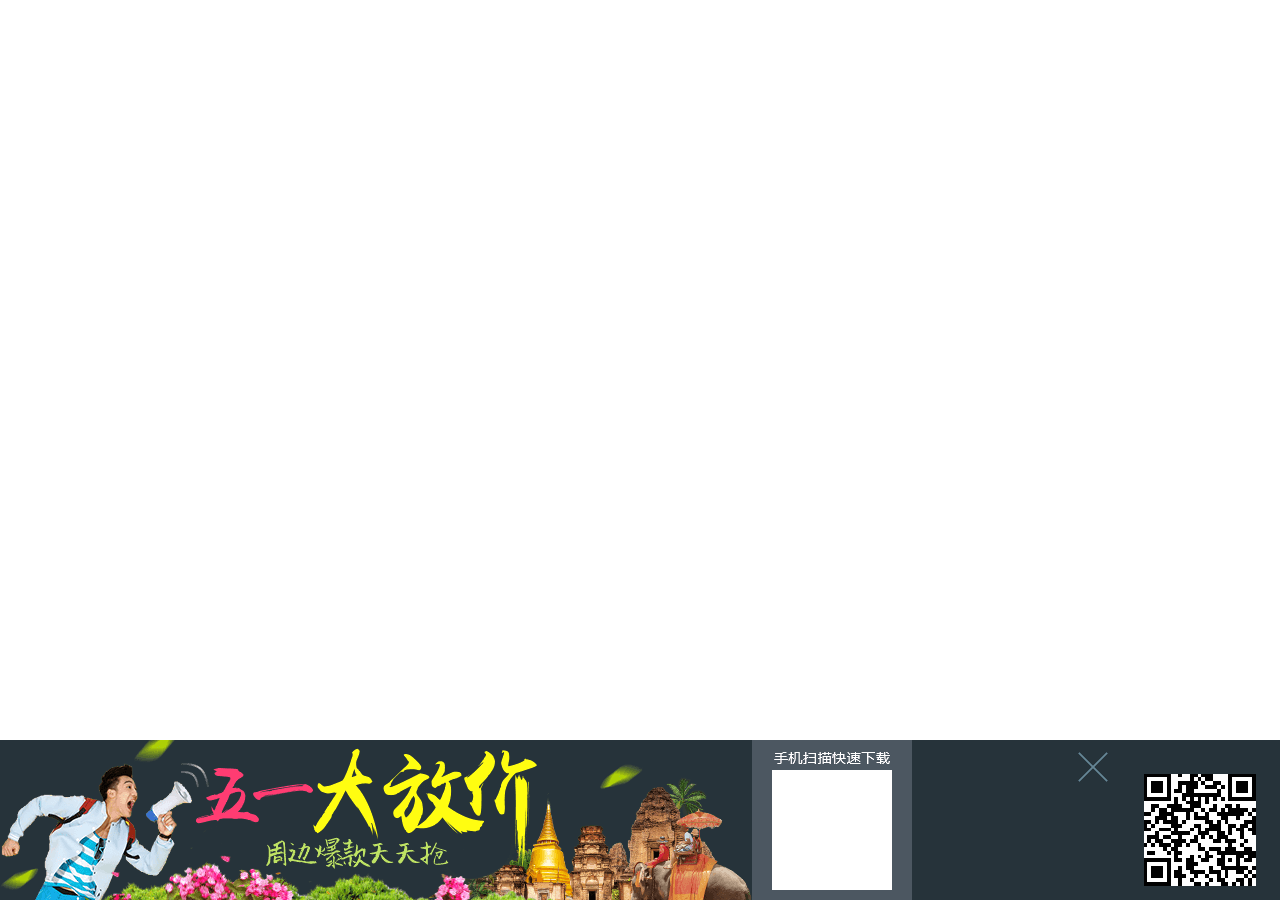
<file: 12.html>
<!DOCTYPE html>
<html>
<head lang="en">
    <meta charset="UTF-8">
    <title></title>
    <style>
        html, body {
            margin: 0;
            padding: 0;
        }

        #showT {
            height: 160px;
            /* background:url(images/jeWkqj.png)no-repeat center;*/
            background-color: rgba(0, 15, 23, .85);
            margin: 0;
            padding: 0;
            width: 0;
            position: absolute;
            bottom: 0;
            transition: all 1s ease-in-out 1s;
        }
        .box{
            position: relative;
            width:912px;
            margin:0 auto;
          /*  visibility: hidden;*/
            transition: all 1s ease-in-out 1s;
        }
        .pic {
            position: absolute;
            width: 912px;
            left:0;
            top:0;
            height: 160px;
        }

        .show_IMG {
            width: 112px;
            height: 112px;
            position: absolute;
            right: 24px;
            top: 34px;
        }

        .btn {
            width: 30px;
            height: 30px;
            position: absolute;
            right: 172px;
            top: 12px;
            transition: 0.3s;
        }

        .img1 {
            width: 137px;
            height: 138px;
            position: absolute;
            left: -113px;
            top: 0;
            visibility: hidden;
        }

        .btn:hover {
            transform: rotate(360deg);
            -webkit-transform: rotate(360deg);
        }
    </style>
</head>
<body>
<div id="showT">
    <div class="box">
        <div class="pic">
            <img src="images/jeWkqj.png">
        </div>
        <div class="show_IMG">
            <img src="images/download.png">
        </div>
    </div>


    <img class="img1" src="images/GVkOQL.png">

    <div class="btn">
        <img class="img4" src="images/cSylHa.png">
    </div>
</div>
</body>
</html>
<script>
    window.onload = function () {
        var s = document.querySelector("#showT");
        var close = document.querySelector(".btn");
        var qi = document.querySelector(".img1");
        var box = document.querySelector(".box");
        s.style.width = "100%";

        box.style.width="100%";
       /* box.style.width="100%";*/
        close.onclick = function () {
            s.style.width = "0px";
            /*box.style.width = "0px";*/
            s.webkitTransition = "0.6s";
            /*box.webkitTransition = "0.6s";*/
            window.setTimeout(function () {
                qi.style.visibility = "visible";

            }, 3000);
        }
        qi.onclick = function () {
            s.style.width = "100%";
            s.webkitTransition = "0.6s";
            /*box.style.width = "100%";
            box.webkitTransition = "0.6s";*/
            qi.style.visibility = "hidden";
        }
    }
</script>
</file>
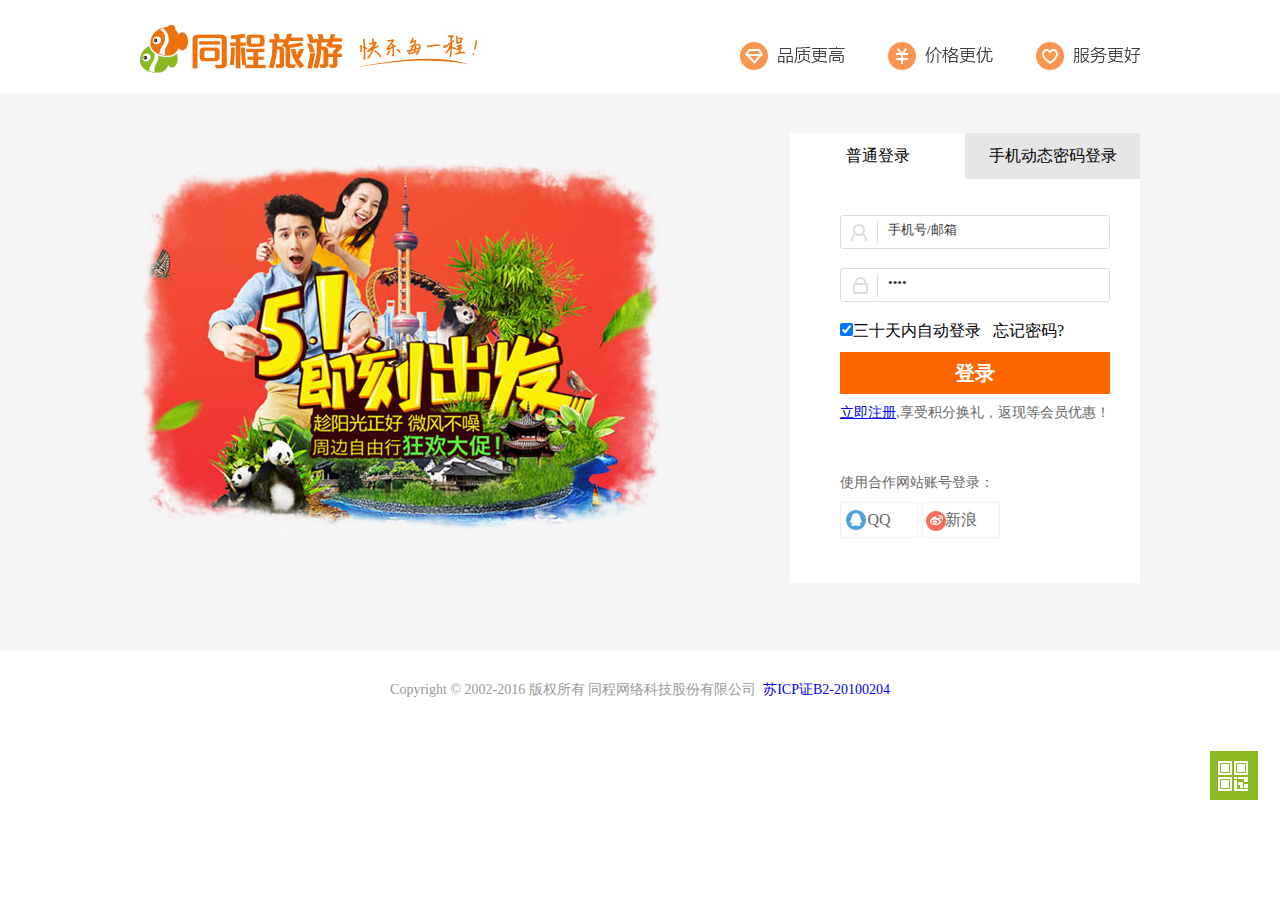
<file: login.html>
<!DOCTYPE html>
<html>
<head lang="en">
    <meta charset="UTF-8">
    <title></title>
    <link rel="stylesheet" href="css/login.css">
</head>
<body>
<div id="login">
    <div class="header">
        <div class="logo1">
            <a href="index.html"><img src="images/login/dl20151231102024.png"></a>
        </div>
        <div class="logo2">
            <img src="images/login/infoBar1.png">
        </div>
    </div>
    <div class="con_box">
        <div class="content">
            <div class="bigpic">
                <img src="images/login/grD7Qo.jpg">
            </div>
            <div class="sign_in tfbox">
                <div class="login_tab">
                    <ul>
                        <li class="selected">普通登录</li>
                        <li>手机动态密码登录</li>
                    </ul>
                </div>
                <div>
                    <div class="lt">
                        <div class="input1 selected">
                            <div>
                                <div class="boo">
                                    <div class="squre fm">
                                        <i></i>
                                        <input type="text" value="手机号/邮箱">
                                    </div>
                                    <div class="squre fm">
                                        <i class="i2"></i>
                                        <input type="password" value="输入密码">
                                    </div>
                                    <input
type="checkbox" checked>三十天内自动登录
                                    <a>&nbsp;&nbsp;忘记密码?</a>
                                    <button class="btn">登录</button>
                                </div>
                                <div class="foo">
                                    <a href="#">立即注册</a><span>,享受积分换礼，返现等会员优惠！</span>
                                </div>
                            </div>
                            <div class="end">
                                <p>使用合作网站账号登录：</p>
                                <a href="#">QQ</a>
                                <a href="#" class="a2">新浪</a>
                            </div>
                        </div>
                        <div class="input1 ">
                            <div>
                                <div class="boo">
                                    <div class="squre fm">
                                        <i></i>
                                        <input type="text" value="手机号">
                                    </div>
                                    <div class="sq fm">
                                        <input type="text" value="验证码">
                                        <span><img src="images/login/ValidCode.png"></span>
                                    </div>
                                    <div class="sq fm">
                                        <i class="i2"></i>
                                        <input type="password" value="动态密码">
                                        <button class="btn1">获取手机动态密码</button>
                                    </div>
                                    <input type="checkbox" checked>三十天内自动登录
                                    <a>&nbsp;&nbsp;忘记密码?</a>
                                    <button class="btn">登录</button>
                                </div>
                                <div class="foo">
                                    <a href="#">立即注册</a><span>,享受积分换礼，返现等会员优惠！</span>
                                </div>
                            </div>
                            <div class="end1">
                                <p>使用合作网站账号登录：</p>
                                <a href="#">QQ</a>
                                <a href="#" class="a2">新浪</a>
                            </div>
                        </div>
                    </div>
                </div>
            </div>
        </div>
        <div class="ewm">
            <div class="div">
                <div class="p1">
                    <img src="images/login/26903016.png">
                    <p>立刻扫描二维码旅游问题全搞定</p>
                </div>

            </div>
        </div>
        <div class="arrow" id="goTop">
        </div>
        <div class="pr">
            <em></em><span id="promoted"></span>
        </div>

    </div>

    <div class="footer">
        Copyright&nbsp;©&nbsp;2002-2016&nbsp;版权所有&nbsp;同程网络科技股份有限公司&nbsp;
        <a  href="#" class="icp_num">苏ICP证B2-20100204</a>
    </div>
</div>
</body>
</html>
<script src="js/utils.js"></script>
<script src="js/DOM.js"></script>
<script src="js/tab.js"></script>
<script src="js/goTop.js"></script>
<script src="js/formverify.js"></script>
</file>
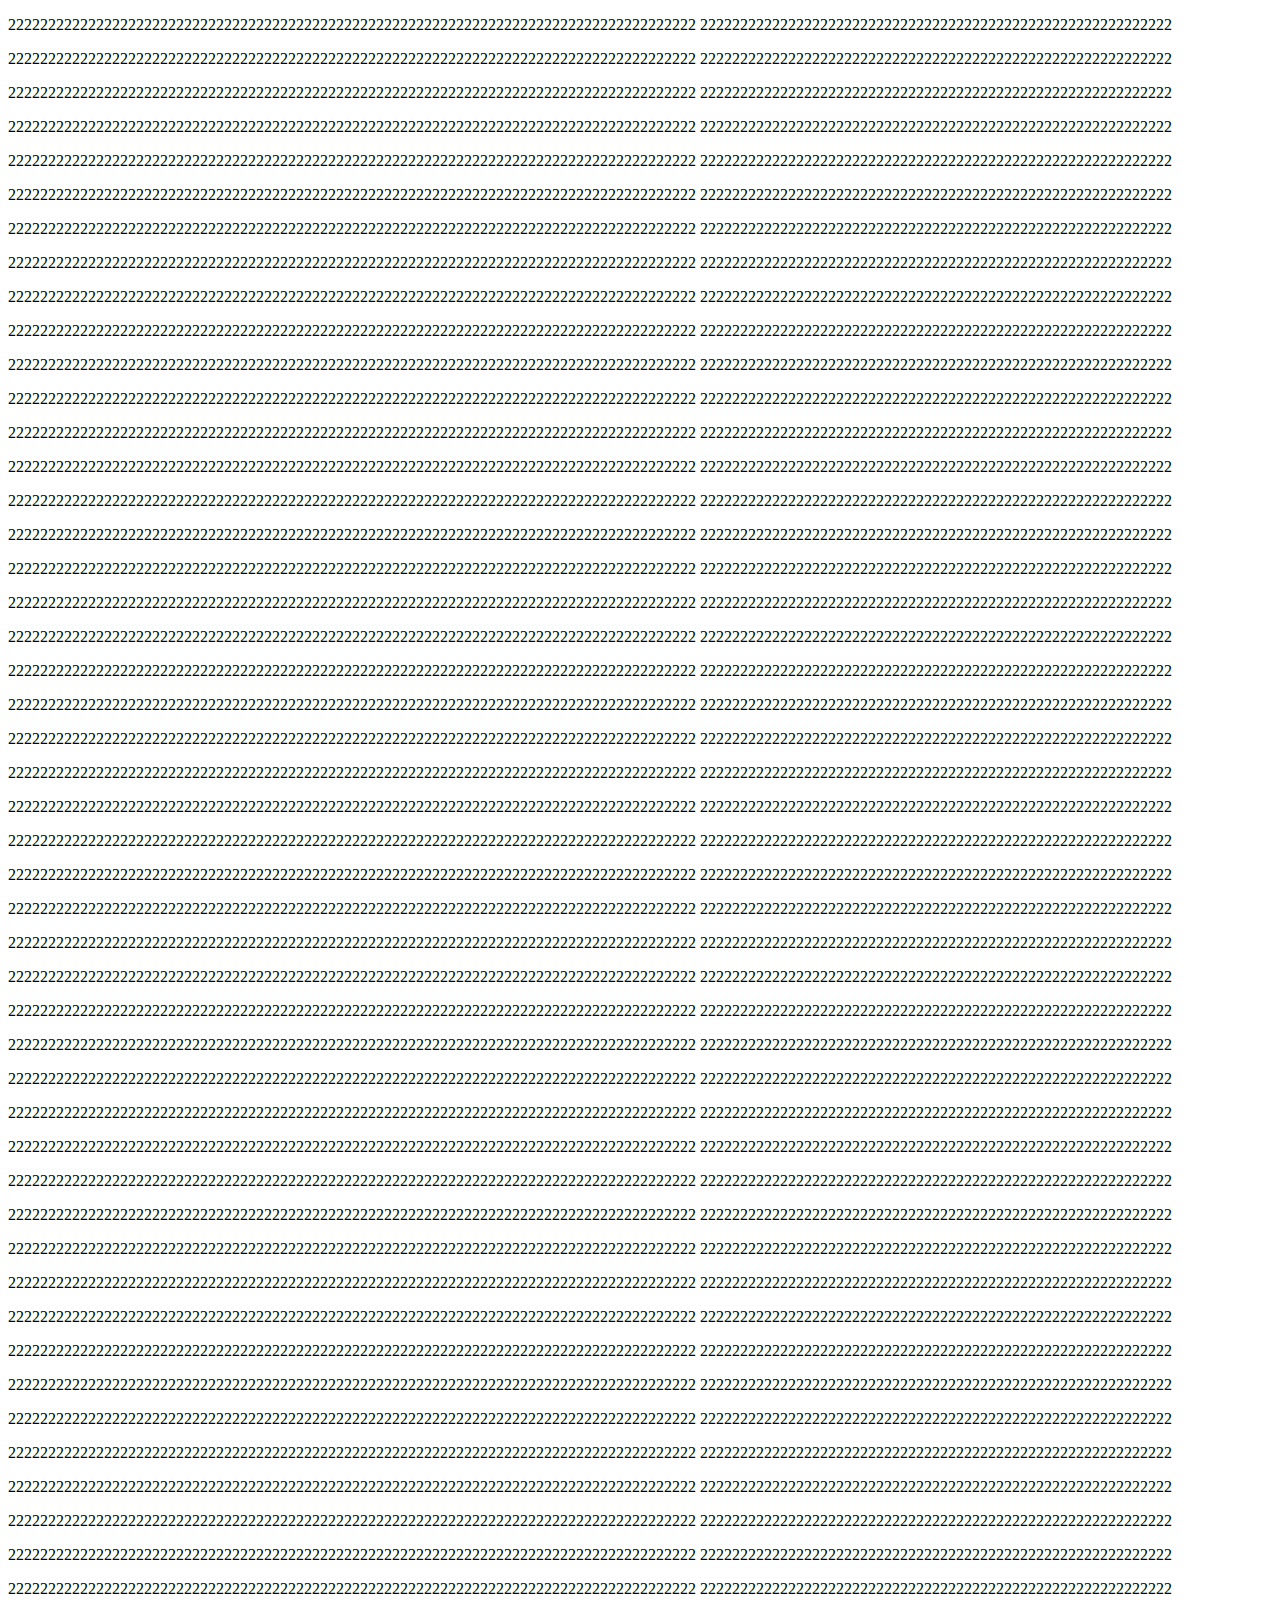
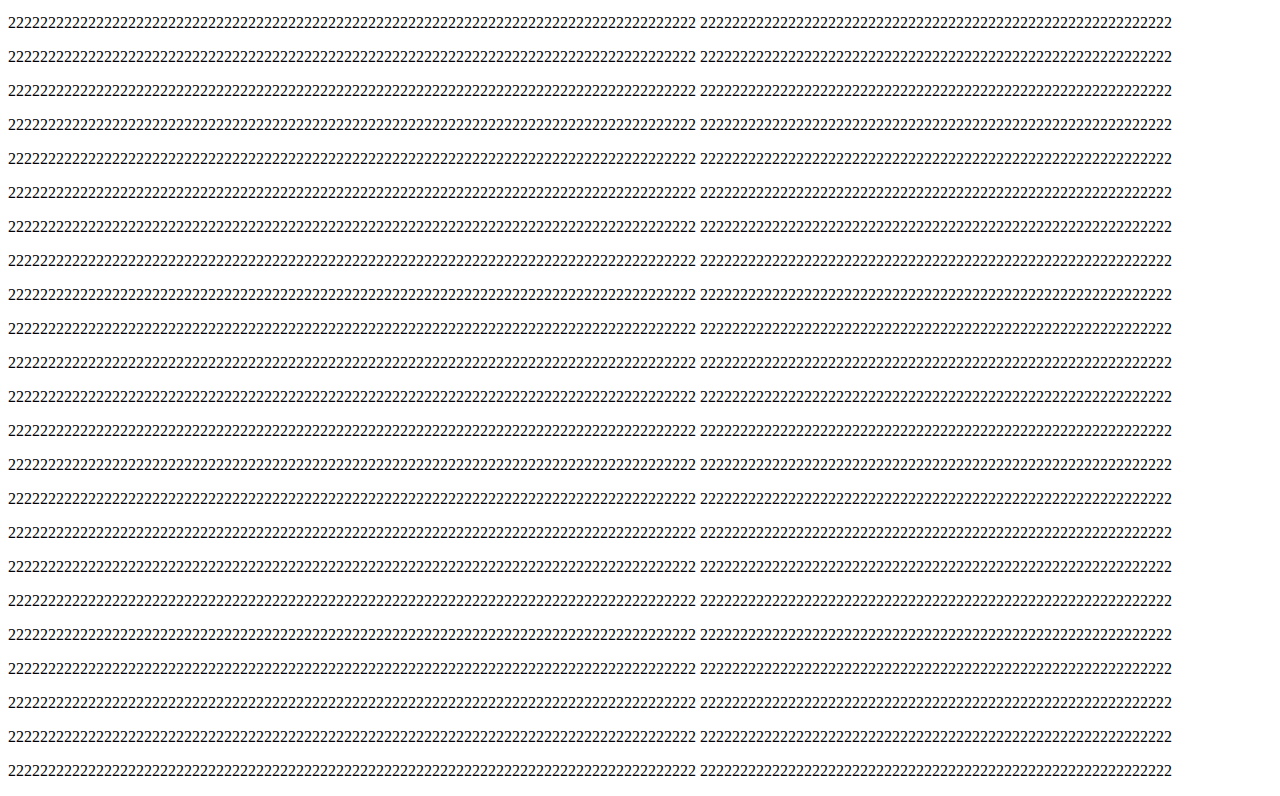
<file: 回到顶部.html>
<!DOCTYPE html>
<html>
<head lang="en">
    <meta charset="UTF-8">
    <title></title>
    <style>
        #goLink {
            width: 100px;
            height: 100px;
            background: green;
            margin: 300px auto;
            display: none;
        }
    </style>
</head>
<body>
<p>22222222222222222222222222222222222222222222222222222222222222222222222222222222222222
    22222222222222222222222222222222222222222222222222222222222</p>

<p>22222222222222222222222222222222222222222222222222222222222222222222222222222222222222
    22222222222222222222222222222222222222222222222222222222222</p>

<p>22222222222222222222222222222222222222222222222222222222222222222222222222222222222222
    22222222222222222222222222222222222222222222222222222222222</p>

<p>22222222222222222222222222222222222222222222222222222222222222222222222222222222222222
    22222222222222222222222222222222222222222222222222222222222</p>

<p>22222222222222222222222222222222222222222222222222222222222222222222222222222222222222
    22222222222222222222222222222222222222222222222222222222222</p>

<p>22222222222222222222222222222222222222222222222222222222222222222222222222222222222222
    22222222222222222222222222222222222222222222222222222222222</p>

<p>22222222222222222222222222222222222222222222222222222222222222222222222222222222222222
    22222222222222222222222222222222222222222222222222222222222</p>

<p>22222222222222222222222222222222222222222222222222222222222222222222222222222222222222
    22222222222222222222222222222222222222222222222222222222222</p>

<p>22222222222222222222222222222222222222222222222222222222222222222222222222222222222222
    22222222222222222222222222222222222222222222222222222222222</p>

<p>22222222222222222222222222222222222222222222222222222222222222222222222222222222222222
    22222222222222222222222222222222222222222222222222222222222</p>

<p>22222222222222222222222222222222222222222222222222222222222222222222222222222222222222
    22222222222222222222222222222222222222222222222222222222222</p>

<p>22222222222222222222222222222222222222222222222222222222222222222222222222222222222222
    22222222222222222222222222222222222222222222222222222222222</p>

<p>22222222222222222222222222222222222222222222222222222222222222222222222222222222222222
    22222222222222222222222222222222222222222222222222222222222</p>

<p>22222222222222222222222222222222222222222222222222222222222222222222222222222222222222
    22222222222222222222222222222222222222222222222222222222222</p>

<p>22222222222222222222222222222222222222222222222222222222222222222222222222222222222222
    22222222222222222222222222222222222222222222222222222222222</p>

<p>22222222222222222222222222222222222222222222222222222222222222222222222222222222222222
    22222222222222222222222222222222222222222222222222222222222</p>

<p>22222222222222222222222222222222222222222222222222222222222222222222222222222222222222
    22222222222222222222222222222222222222222222222222222222222</p>

<p>22222222222222222222222222222222222222222222222222222222222222222222222222222222222222
    22222222222222222222222222222222222222222222222222222222222</p>

<p>22222222222222222222222222222222222222222222222222222222222222222222222222222222222222
    22222222222222222222222222222222222222222222222222222222222</p>

<p>22222222222222222222222222222222222222222222222222222222222222222222222222222222222222
    22222222222222222222222222222222222222222222222222222222222</p>

<p>22222222222222222222222222222222222222222222222222222222222222222222222222222222222222
    22222222222222222222222222222222222222222222222222222222222</p>

<p>22222222222222222222222222222222222222222222222222222222222222222222222222222222222222
    22222222222222222222222222222222222222222222222222222222222</p>

<p>22222222222222222222222222222222222222222222222222222222222222222222222222222222222222
    22222222222222222222222222222222222222222222222222222222222</p>

<p>22222222222222222222222222222222222222222222222222222222222222222222222222222222222222
    22222222222222222222222222222222222222222222222222222222222</p>

<p>22222222222222222222222222222222222222222222222222222222222222222222222222222222222222
    22222222222222222222222222222222222222222222222222222222222</p>

<p>22222222222222222222222222222222222222222222222222222222222222222222222222222222222222
    22222222222222222222222222222222222222222222222222222222222</p>

<p>22222222222222222222222222222222222222222222222222222222222222222222222222222222222222
    22222222222222222222222222222222222222222222222222222222222</p>

<p>22222222222222222222222222222222222222222222222222222222222222222222222222222222222222
    22222222222222222222222222222222222222222222222222222222222</p>

<p>22222222222222222222222222222222222222222222222222222222222222222222222222222222222222
    22222222222222222222222222222222222222222222222222222222222</p>

<p>22222222222222222222222222222222222222222222222222222222222222222222222222222222222222
    22222222222222222222222222222222222222222222222222222222222</p>
<p>22222222222222222222222222222222222222222222222222222222222222222222222222222222222222
    22222222222222222222222222222222222222222222222222222222222</p>

<p>22222222222222222222222222222222222222222222222222222222222222222222222222222222222222
    22222222222222222222222222222222222222222222222222222222222</p>

<p>22222222222222222222222222222222222222222222222222222222222222222222222222222222222222
    22222222222222222222222222222222222222222222222222222222222</p>

<p>22222222222222222222222222222222222222222222222222222222222222222222222222222222222222
    22222222222222222222222222222222222222222222222222222222222</p>

<p>22222222222222222222222222222222222222222222222222222222222222222222222222222222222222
    22222222222222222222222222222222222222222222222222222222222</p>

<p>22222222222222222222222222222222222222222222222222222222222222222222222222222222222222
    22222222222222222222222222222222222222222222222222222222222</p>

<p>22222222222222222222222222222222222222222222222222222222222222222222222222222222222222
    22222222222222222222222222222222222222222222222222222222222</p>

<p>22222222222222222222222222222222222222222222222222222222222222222222222222222222222222
    22222222222222222222222222222222222222222222222222222222222</p><p>22222222222222222222222222222222222222222222222222222222222222222222222222222222222222
    22222222222222222222222222222222222222222222222222222222222</p>

<p>22222222222222222222222222222222222222222222222222222222222222222222222222222222222222
    22222222222222222222222222222222222222222222222222222222222</p>

<p>22222222222222222222222222222222222222222222222222222222222222222222222222222222222222
    22222222222222222222222222222222222222222222222222222222222</p>

<p>22222222222222222222222222222222222222222222222222222222222222222222222222222222222222
    22222222222222222222222222222222222222222222222222222222222</p>

<p>22222222222222222222222222222222222222222222222222222222222222222222222222222222222222
    22222222222222222222222222222222222222222222222222222222222</p>

<p>22222222222222222222222222222222222222222222222222222222222222222222222222222222222222
    22222222222222222222222222222222222222222222222222222222222</p>

<p>22222222222222222222222222222222222222222222222222222222222222222222222222222222222222
    22222222222222222222222222222222222222222222222222222222222</p>

<p>22222222222222222222222222222222222222222222222222222222222222222222222222222222222222
    22222222222222222222222222222222222222222222222222222222222</p><p>22222222222222222222222222222222222222222222222222222222222222222222222222222222222222
    22222222222222222222222222222222222222222222222222222222222</p>

<p>22222222222222222222222222222222222222222222222222222222222222222222222222222222222222
    22222222222222222222222222222222222222222222222222222222222</p>

<p>22222222222222222222222222222222222222222222222222222222222222222222222222222222222222
    22222222222222222222222222222222222222222222222222222222222</p>

<p>22222222222222222222222222222222222222222222222222222222222222222222222222222222222222
    22222222222222222222222222222222222222222222222222222222222</p>

<p>22222222222222222222222222222222222222222222222222222222222222222222222222222222222222
    22222222222222222222222222222222222222222222222222222222222</p>

<p>22222222222222222222222222222222222222222222222222222222222222222222222222222222222222
    22222222222222222222222222222222222222222222222222222222222</p>

<p>22222222222222222222222222222222222222222222222222222222222222222222222222222222222222
    22222222222222222222222222222222222222222222222222222222222</p>

<p>22222222222222222222222222222222222222222222222222222222222222222222222222222222222222
    22222222222222222222222222222222222222222222222222222222222</p><p>22222222222222222222222222222222222222222222222222222222222222222222222222222222222222
    22222222222222222222222222222222222222222222222222222222222</p>

<p>22222222222222222222222222222222222222222222222222222222222222222222222222222222222222
    22222222222222222222222222222222222222222222222222222222222</p>

<p>22222222222222222222222222222222222222222222222222222222222222222222222222222222222222
    22222222222222222222222222222222222222222222222222222222222</p>

<p>22222222222222222222222222222222222222222222222222222222222222222222222222222222222222
    22222222222222222222222222222222222222222222222222222222222</p>

<p>22222222222222222222222222222222222222222222222222222222222222222222222222222222222222
    22222222222222222222222222222222222222222222222222222222222</p>

<p>22222222222222222222222222222222222222222222222222222222222222222222222222222222222222
    22222222222222222222222222222222222222222222222222222222222</p>

<p>22222222222222222222222222222222222222222222222222222222222222222222222222222222222222
    22222222222222222222222222222222222222222222222222222222222</p>

<p>22222222222222222222222222222222222222222222222222222222222222222222222222222222222222
    22222222222222222222222222222222222222222222222222222222222</p><p>22222222222222222222222222222222222222222222222222222222222222222222222222222222222222
    22222222222222222222222222222222222222222222222222222222222</p>

<p>22222222222222222222222222222222222222222222222222222222222222222222222222222222222222
    22222222222222222222222222222222222222222222222222222222222</p>

<p>22222222222222222222222222222222222222222222222222222222222222222222222222222222222222
    22222222222222222222222222222222222222222222222222222222222</p>

<p>22222222222222222222222222222222222222222222222222222222222222222222222222222222222222
    22222222222222222222222222222222222222222222222222222222222</p>

<p>22222222222222222222222222222222222222222222222222222222222222222222222222222222222222
    22222222222222222222222222222222222222222222222222222222222</p>

<p>22222222222222222222222222222222222222222222222222222222222222222222222222222222222222
    22222222222222222222222222222222222222222222222222222222222</p>

<p>22222222222222222222222222222222222222222222222222222222222222222222222222222222222222
    22222222222222222222222222222222222222222222222222222222222</p>

<p>22222222222222222222222222222222222222222222222222222222222222222222222222222222222222
    22222222222222222222222222222222222222222222222222222222222</p>
<div id="goLink"></div>
</body>
</html>
<script>
    //    window.setTimeout(function(){
    //
    //    },1000);
    //设置定时器是有返回值的 返回的结果是一个数字，代表当前是第几个定时器
    setInterval;
    /*清除定时器的时候，里面放一个数字，代表把这个数字代表的那个第N个定时器清除*/
    /*可以用setTimeout和setInterval清除定时器。可以清除任何类型的定时器*/
    /*  var n=0;
     var timer=window.setInterval(function(){
     n++;
     if(n==5){
     window.clearInterval(timer);
     }
     },1000)
     //setTimeout设置循环计数
     var n=0;
     var timer=null;
     function move(){
     clearInterval(timer);
     n++;
     console.log(n);
     if(n===5){
     return;
     }
     timer=window.setTimeout(move,1000);
     }
     move();*/
</script>
<script>
    /*回到顶部：
     * 总时间duration：500ms
     * 频率interval：多长时间走一步
     * 总距离target：当前的位置（scrollTop的值）-目标的位置（0）
     * 步长setp：每一次走的距离 target/duration*interval
     *
     * */


    var goLink = document.getElementById("goLink");
    //开始 GO按钮是不显示 只有浏览器卷去的高度超过一屏时才显示，只要滚动条在滚动就需要判断按钮是显示还是隐藏
    window.onscroll = computedDisplay;
    function computedDisplay() {
        //不管怎么操作只要滚动条动都会触发这个事件
        var curTop = document.documentElement.scrollTop || document.body.scrollTop;
        var curHeight = document.documentElement.clientHeight || document.body.clientHeight;
        goLink.style.display = curTop > curHeight ? "block" : "none";
    }

    goLink.onclick = function () {
        //点击GO的时候，首先把每一步要走的步长计算出来
        this.style.display = "none";
        window.onscroll = null;
        var duration = 500;
        var interval = 10;
        var target = document.documentElement.scrollTop || document.body.scrollTop;
        var step = target / duration * interval;
        //计算完成步长后，让当前的页在每隔interval这么长时间走一步： 在上一次的scrollTop的基本上-步长
        var timer = window.setInterval(function () {
            var curTop = document.documentElement.scrollTop || document.body.scrollTop;
            if (curTop === 0) {
                window.clearInterval(timer);
                window.onscroll = computedDisplay;
                return;
            }
            curTop -= step;
            document.documentElement.scrollTop = curTop;
            document.body.scrollTop = curTop;
        }, interval);
    }
</script>
</file>
<file: css/login.css>
*{
    margin:0;
    padding:0;
}
#login{

}
.header{
    width:1000px;
    height:53px;
    background:#fff;
    margin:0 auto;
    padding:20px 0;
}
.logo1{
    width:345px;
    height:53px;
    display:inline-block;
    cursor:pointer;
}
.logo2{
    line-height: 53px;
    width:402px;
    height:40px;
    float:right;
    padding-top:15px;
}
.con_box{
    width:100%;
    background:#f5f5f5;
}
.content{
    width:1000px;
    height:530px;
    margin:0 auto;
}
.bigpic{
    width:523px;
    height:370px;
    margin:40px 0;
    padding:30px 0;
    display: inline-block;
}
.pr{
    width:270px;
    height:28px;

}
#promoted{
    width: 269px;
    height: 28px;
    background-color: #fff7dc;
    border: 1px solid #f4e09d;
    position: absolute;
    right: 203px;
    top: 182px;
    font-size: 14px;
    text-align: center;
    line-height: 28px;
    color: #666;
    display: none;
}
 em{
     position: absolute;
     right: 448px;
     top: 190px;
     z-index: 1;
     width: 15px;
     height: 15px;
     display: none;
     background: url(../images/login/login1.png)no-repeat;
     background-position: 0px -74px;
}
.sign_in{
    width:350px;
    height:450px;
    margin:40px 0;
    background:#fff;
    float:right;
    position: relative;
}
.sign_in .lt>div{
    display:none;
}
.sign_in .lt>div.selected{
    display:block;
}
.login_tab{
    width:350px;
    height:52px;
}
.login_tab ul{
    list-style:none;
}
.login_tab ul li{
    width:175px;
    height:46px;
    float:left;
    line-height: 46px;
    text-align:center;
    background:#e6e6e6;
}
.login_tab ul li.selected{
    background:#fff;
}
.input1{
    width:270px;
}
.boo{
    width: 268px;
    margin:0 50px;
    padding-top:30px;
}
.squre{
    color: #999;
    width: 268px;
    height: 32px;
    border: 1px solid #ddd;
    background: #fff;
    position: relative;
    margin-bottom: 19px;
    border-radius: 3px;
}
.squre input{
    width: 218px;
    background: #fff;
    color: #333;
    outline: none;
    border: 0;
    padding: 6px 0 5px 5px;
    font-family: "Microsoft Yahei";
    border-radius: 5px;
}
.squre i{
    width: 16px;
    height: 22px;
    display: block;
    float: left;
    border-right: 1px solid #ddd;
    padding-right: 10px;
    margin: 6px 5px 0 10px;
    background:url("../images/login/login1.png")no-repeat;
    background-position: -1px -208px;
}
.squre .i2{
    background-position: -131px -187px;
}
.btn{
    width:270px;
    height:42px;
    background:#f60;
    border:0;
    color:#fff;
    font-size:20px;
    font-weight: bold;
    margin-top:10px;
}
.foo{
    width:280px;
    height:20px;
    font-size:14px;
    margin:10px 50px;
}
.foo a{
    width:56px;
}
.foo a:hover{
    color:#f60;
}
.foo span{
    color:#666666;
}
.end{
    width:270px;
    margin:50px 50px;
}
.end p{
    font-size:14px;
    color:#666666;
}
.end a{
    width:76px;
    height:34px;
    display:inline-block;
    margin-top:10px;
    background:#666;
    color:#666;
    text-align: center;
    font-size:16px;
    line-height: 34px;
    text-decoration: none;
    background:url("../images/login/login1.png")no-repeat;
    background-position: 5px -121px;
    border:1px solid #eee;
}
.end .a2{
    background-position: 3px -151px;
}
.sq{
    color: #999;
    width: 96px;
    height: 32px;
    border: 1px solid #ddd;
    background: #fff;
    position: relative;
    margin-bottom: 19px;
    border-radius: 3px;
}
.sq input{
    width:90px;
    background: #fff;
    color: #333;
    border: 0;
    outline: none;
    padding: 6px 0 5px 5px;
    font-family: "Microsoft Yahei";
    border-radius: 5px;
    position: relative;
    z-index:5;
}
.sq span{
    width:90px;
    height:29px;
    position:absolute;
    left:100px;
    top:0;
}
.btn1{
    width:130px;
    height:34px;
    position:absolute;
    left:135px;
    top:0;
}

.ewm{
    width:50px;
    height:50px;
    position: fixed;
    right:20px;
    bottom:100px;
    background:url("../images/login/w2m.png")no-repeat;
    background-position:-2px -123px;
}

.ewm>div{
    width:118px;
    height:182px;
    position: absolute;
    left: -140px;
    top: -70px;
    margin:15px;
    background:#fff;
    box-shadow: inset 0 0 3px #666666;
    border:3px solid #ccc;

}
.div{
    display:none;
}
.ewm>div img{
    width:96px;
    height:96px;
}
.ewm>div p{
    width:96px;
    font-size:16px;
    color:#999;
}

.p1{
    margin:10px;

}
.ewm:hover{
    background-position:-2px -71px;
}
.ewm:hover .div{
    display:block;
}
.arrow{
    width:50px;
    height:50px;
    position: fixed;
    bottom:40px;
    right:20px;
    background:url("../images/login/back-top.png");
    background-position: 0 0;
    visibility: hidden;
}
.arrow:hover{
    background-position: 0 -53px;
}
.end1{
    width:270px;
    margin:30px 50px;
}
.end1 p{
    font-size:14px;
    color:#666666;

}
.end1 a{
    width:76px;
    height:34px;
    display:inline-block;
    margin-top:10px;
    background:#666;
    color:#666;
    text-align: center;
    font-size:16px;
    line-height: 34px;
    text-decoration: none;
    background:url("../images/login/login1.png")no-repeat;
    background-position: 5px -121px;
    border:1px solid #eee;
}
.end1 .a2{
    background-position: 3px -151px;
}
.footer{
    width: 1000px;
    font-size: 14px;
    color: #999;
    padding: 30px 0;
    text-align: center;
    margin: 0 auto;
}
.footer a{
    height:80px;
    text-decoration: none;
    font-size:14px;
    color:blue;
}
.footer a:hover{
    color:#ff7800;
}
</file>
